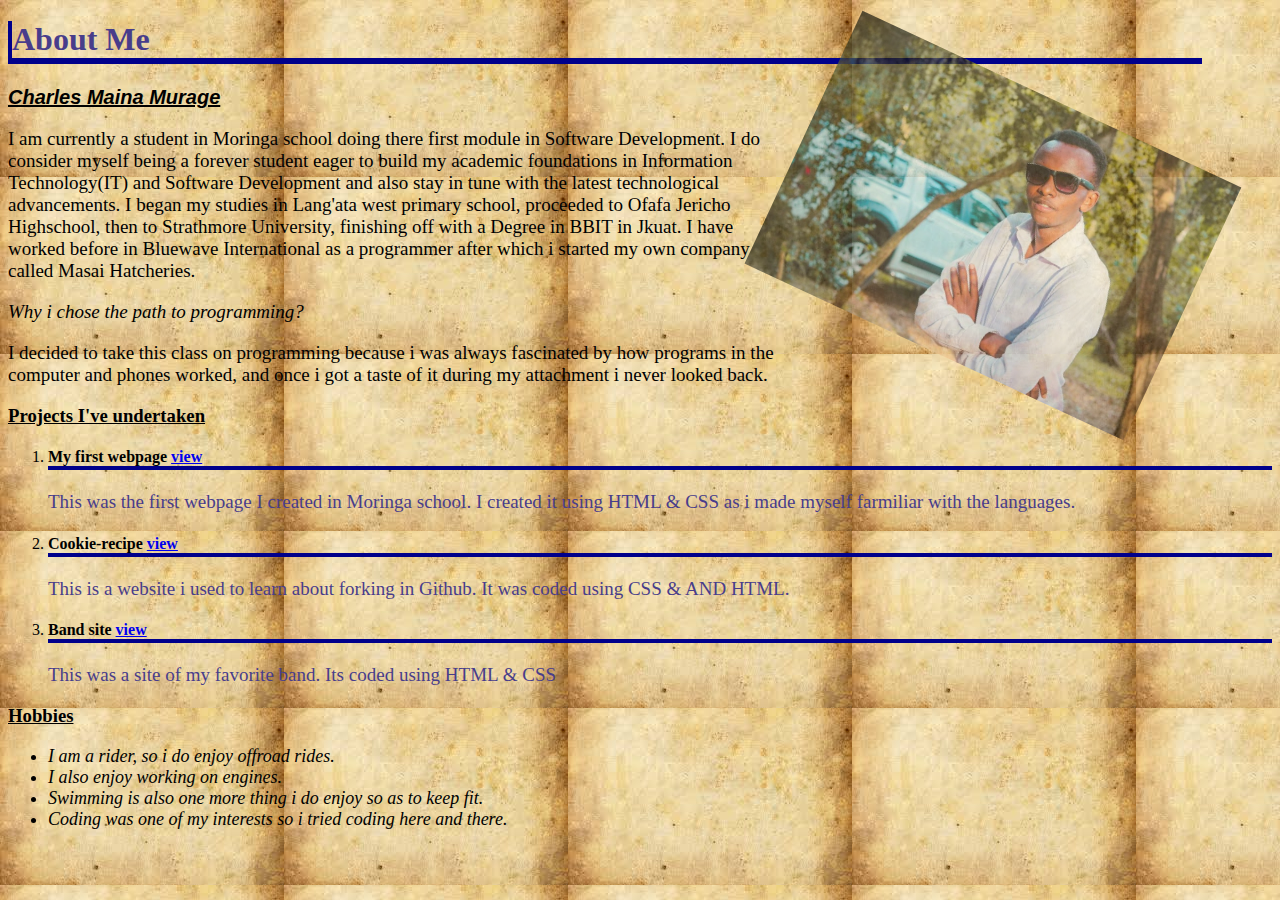
<file: index.html>
<!DOCTYPE html>
<html>

<head>
    <title> Portfolio</title>
    <link href="css/styles.css" rel="stylesheet" type="text/css">
</head>

<body background="images/br.jpeg">


    <div class="column">
        <h1> About Me</h1>
        <img src="images/charles.jpeg" alt="photo of Charles" width="35%" height="20%">
        <h2> Charles Maina Murage</h2>
        <p> I am currently a student in Moringa school doing there first module in Software Development. I do consider
            myself being a forever student eager to build my academic foundations in Information Technology(IT) and
            Software
            Development and also stay in tune with the latest technological advancements. I began my studies in Lang'ata
            west primary school, proceeded to Ofafa Jericho Highschool, then to Strathmore University, finishing off
            with a
            Degree in BBIT in Jkuat. I have worked before in Bluewave International as a programmer after which i
            started my
            own company called Masai Hatcheries.</p>
    </div>
    <div class="column">
        <p><span class="bold"> Why i chose the path to programming?</span></p>
        <p> I decided to take this class on programming because i was always fascinated by how programs in the computer
            and phones worked, and once i got a taste of it during my attachment i never looked back.</p>
    </div>
    <div class="ol">
        <h3> Projects I've undertaken</h3>
        <ol>
            <li>
                <h4>My first webpage <a href="https://github.com/Charlesmurage/my-first-webpage.git">view</a></h4>
                </p>
                <p> This was the first webpage I created in Moringa school. I created it using HTML & CSS as i made
                    myself
                    farmiliar with the languages.</p>
            </li>
            <li>
                <h4> Cookie-recipe <a href="https://github.com/Charlesmurage/cookie-recipe.git">view</a></h4>
                <p> This is a website i used to learn about forking in Github. It was coded using CSS & AND HTML.</p>
            <li>
                <h4> Band site <a href="https://github.com/Charlesmurage/band-site.git">view</a></h4>
                <p> This was a site of my favorite band. Its coded using HTML & CSS</p>
            </LI>
            </li>
        </ol>
    </div>
    <h3> Hobbies</h3>
    <div class="ul">
        <ul>
            <li> I am a rider, so i do enjoy offroad rides.</li>
            <li> I also enjoy working on engines.</li>
            <li> Swimming is also one more thing i do enjoy so as to keep fit.</li>
            <li> Coding was one of my interests so i tried coding here and there.</li>
        </ul>
    </div>
</body>

</html>
</file>
<file: css/styles.css>
h1{
    border-left: 4px solid darkblue;
    border-bottom: 6px solid darkblue;
    color: darkslateblue;
}
img{
    float: right;
    opacity: 0.7;
  filter: alpha(opacity=50);
  transform: rotate(25deg);
}

h2{
    font-size: 20px;
    font-family: 'Segoe UI', Tahoma, Geneva, Verdana, sans-serif;
    font-style: oblique;
    text-decoration-line: underline;
    
}
h3{
    text-decoration-line: underline;
}
h4{
    border-bottom: 4px solid darkblue;
}
p{
    
    font-size: 19px;
}
.column{
    padding-right: 70px;
}
.bold{
    font-style: italic;
}

.ul{
    font-style: italic;
    font-size: 18px;
}
.ul p{
    color: darkblue;
}
.ol p{
    color: darkslateblue;
}
</file>
